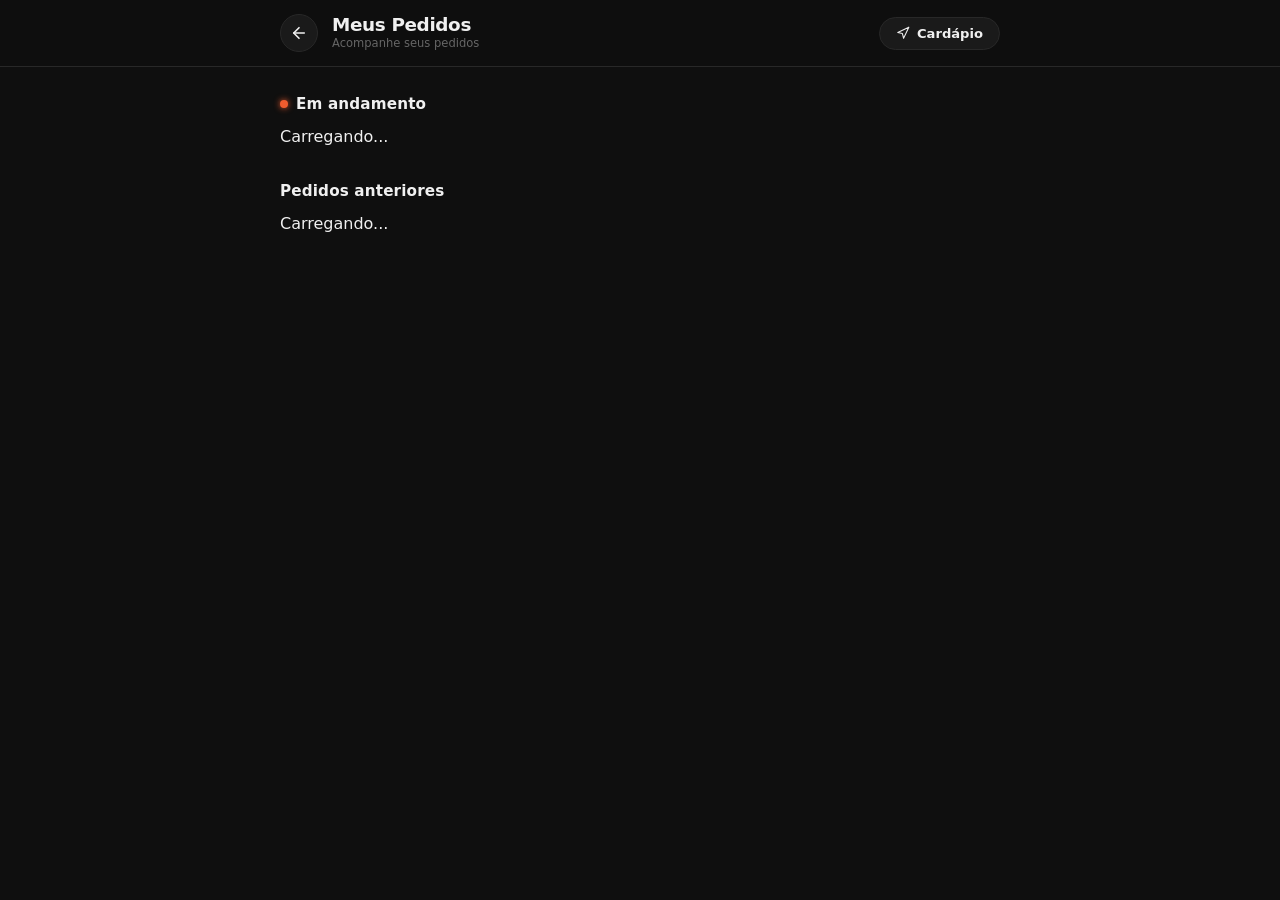
<file: historicopedido/historicopedido.html>
<!DOCTYPE html>
<html lang="pt-BR">
<head>
  <meta charset="UTF-8" />
  <meta name="viewport" content="width=device-width, initial-scale=1.0" />
  <title>Meus Pedidos</title>
  <link rel="stylesheet" href="historicopedido.css" />
</head>
<body>

  <!-- ── Cabeçalho fixo ── -->
  <header class="site-header" role="banner">
    <div class="header-inner">
      <div class="header-left">
        <button class="btn-back" id="btnBack" aria-label="Voltar">
          <svg viewBox="0 0 24 24" fill="none" stroke-width="2.2" stroke-linecap="round" stroke-linejoin="round" aria-hidden="true">
            <line x1="19" y1="12" x2="5" y2="12"/>
            <polyline points="12 19 5 12 12 5"/>
          </svg>
        </button>
        <div class="header-brand">
          <h1 class="header-title">Meus Pedidos</h1>
          <p class="header-subtitle">Acompanhe seus pedidos</p>
        </div>
      </div>
      <nav class="header-nav" aria-label="Navegação principal">
        <a href="#" class="btn-cardapio" id="btnCardapio">
          <svg viewBox="0 0 24 24" fill="none" stroke-width="1.8" stroke-linecap="round" stroke-linejoin="round" aria-hidden="true">
            <path d="M3 11l19-9-9 19-2-8-8-2z"/>
          </svg>
          Cardápio
        </a>
      </nav>
    </div>
  </header>

  <!-- ── Conteúdo principal ── -->
  <main class="main-content" id="mainContent">

    <!-- Seção: Em andamento -->
    <section class="orders-section" aria-labelledby="sectionActive">
      <h2 class="section-title" id="sectionActive">
        <span class="dot dot--active" aria-hidden="true"></span>
        Em andamento
      </h2>

      <ul class="orders-list" id="activeList" role="list">
        <!-- Preenchido via JS -->
      </ul>
    </section>

    <!-- Seção: Pedidos anteriores -->
    <section class="orders-section" aria-labelledby="sectionPast">
      <h2 class="section-title" id="sectionPast">Pedidos anteriores</h2>

      <ul class="orders-list" id="pastList" role="list">
        <!-- Preenchido via JS -->
      </ul>
    </section>

  </main>

  <script src="historicopedido.js"></script>
  <script>
    document.addEventListener('DOMContentLoaded', function() {
      const btnBack = document.getElementById('btnBack');
      const btnCardapio = document.getElementById('btnCardapio');
      
      if (btnBack) {
        btnBack.addEventListener('click', function() {
          window.history.back();
        });
      }
      
      if (btnCardapio) {
        btnCardapio.addEventListener('click', function(e) {
          e.preventDefault();
          window.location.href = '../cardapio/cardapio.html';
        });
      }
    });
  </script>

</body>
</html>
</file>
<file: historicopedido/historicopedido.css>
/* ═══════════════════════════════════════════
   PROFIT BRAIN DELIVERY — Meus Pedidos
   ═══════════════════════════════════════════ */

/* ── Variáveis ── */
:root {
  --bg:           #0f0f0f;
  --bg-card:      #1a1a1a;
  --bg-card-hover:#1f1f1f;
  --border:       #282828;
  --orange:       #f05c2e;
  --orange-hover: #d94d20;
  --green:        #2ecc8f;
  --blue-badge:   #1e3a5f;
  --blue-text:    #5badf0;
  --text:         #f0f0f0;
  --muted:        #666;
  --muted-light:  #999;
  --radius-card:  16px;
  --radius-btn:   999px;
  --font-display: 'Segoe UI', system-ui, sans-serif;
  --font-body:    'Segoe UI', system-ui, sans-serif;
}

/* ── Reset ── */
*, *::before, *::after { box-sizing: border-box; margin: 0; padding: 0; }

/* ── Body ── */
body {
  background: var(--bg);
  font-family: var(--font-body);
  color: var(--text);
  min-height: 100vh;
  padding-bottom: 48px;
}

/* ════════════════════════════════════════════
   HEADER
   ════════════════════════════════════════════ */
.site-header {
  position: sticky;
  top: 0;
  z-index: 50;
  background: rgba(15,15,15,0.92);
  backdrop-filter: blur(12px);
  -webkit-backdrop-filter: blur(12px);
  border-bottom: 1px solid var(--border);
}

.header-inner {
  display: flex;
  align-items: center;
  justify-content: space-between;
  max-width: 760px;
  margin: 0 auto;
  padding: 14px 20px;
}

.header-left {
  display: flex;
  align-items: center;
  gap: 14px;
}

/* Botão voltar */
.btn-back {
  width: 38px;
  height: 38px;
  border-radius: 50%;
  background: var(--bg-card);
  border: 1px solid var(--border);
  color: var(--text);
  display: flex;
  align-items: center;
  justify-content: center;
  cursor: pointer;
  transition: background .2s, border-color .2s, transform .15s;
  flex-shrink: 0;
}

.btn-back:hover {
  background: #242424;
  border-color: #3a3a3a;
  transform: translateX(-2px);
}

.btn-back svg { width: 18px; height: 18px; stroke: var(--text); }

.header-brand { display: flex; flex-direction: column; gap: 2px; }

.header-title {
  font-family: var(--font-display);
  font-size: 1.15rem;
  font-weight: 800;
  letter-spacing: -.02em;
  line-height: 1;
}

.header-subtitle {
  font-size: .72rem;
  color: var(--muted);
  font-weight: 400;
}

/* Botão cardápio */
.btn-cardapio {
  display: inline-flex;
  align-items: center;
  gap: 7px;
  padding: 8px 16px;
  border-radius: var(--radius-btn);
  background: var(--bg-card);
  border: 1px solid var(--border);
  color: var(--text);
  font-family: var(--font-body);
  font-size: .82rem;
  font-weight: 600;
  text-decoration: none;
  transition: background .2s, border-color .2s, color .2s;
}

.btn-cardapio:hover {
  background: #242424;
  border-color: #3a3a3a;
  color: #fff;
}

.btn-cardapio svg { width: 14px; height: 14px; stroke: currentColor; }

/* ════════════════════════════════════════════
   LAYOUT PRINCIPAL
   ════════════════════════════════════════════ */
.main-content {
  max-width: 760px;
  margin: 0 auto;
  padding: 28px 20px 0;
  display: flex;
  flex-direction: column;
  gap: 36px;
}

/* ── Seção ── */
.orders-section { display: flex; flex-direction: column; gap: 14px; }

.section-title {
  font-family: var(--font-display);
  font-size: .95rem;
  font-weight: 700;
  letter-spacing: .01em;
  display: flex;
  align-items: center;
  gap: 8px;
  color: var(--text);
}

.dot {
  width: 8px;
  height: 8px;
  border-radius: 50%;
  flex-shrink: 0;
}

.dot--active {
  background: var(--orange);
  box-shadow: 0 0 6px var(--orange);
  animation: pulse 2s infinite;
}

@keyframes pulse {
  0%, 100% { opacity: 1; transform: scale(1); }
  50%       { opacity: .6; transform: scale(1.3); }
}

/* ── Lista ── */
.orders-list {
  list-style: none;
  display: flex;
  flex-direction: column;
  gap: 12px;
}

/* ════════════════════════════════════════════
   CARD DE PEDIDO
   ════════════════════════════════════════════ */
.order-card {
  background: var(--bg-card);
  border: 1px solid var(--border);
  border-radius: var(--radius-card);
  padding: 18px 20px;
  display: flex;
  flex-direction: column;
  gap: 14px;
  transition: background .2s, border-color .2s, transform .2s;
  animation: slideUp .4s ease both;
}

.order-card:hover {
  background: var(--bg-card-hover);
  border-color: #333;
  transform: translateY(-1px);
}

/* Animação escalonada via JS (--i definido inline) */
.order-card { animation-delay: calc(var(--i, 0) * 80ms); }

@keyframes slideUp {
  from { opacity: 0; transform: translateY(16px); }
  to   { opacity: 1; transform: translateY(0); }
}

/* ── Topo do card ── */
.card-top {
  display: flex;
  align-items: flex-start;
  justify-content: space-between;
  gap: 12px;
}

.card-id {
  font-family: var(--font-display);
  font-size: 1rem;
  font-weight: 700;
  display: flex;
  align-items: center;
  gap: 6px;
}

.card-id .dot { width: 7px; height: 7px; }

.card-date {
  font-size: .78rem;
  color: var(--muted-light);
  margin-top: 3px;
}

/* Badge de status */
.badge {
  display: inline-flex;
  align-items: center;
  gap: 6px;
  padding: 5px 12px;
  border-radius: var(--radius-btn);
  font-size: .75rem;
  font-weight: 600;
  white-space: nowrap;
  flex-shrink: 0;
}

.badge svg { width: 13px; height: 13px; stroke: currentColor; }

.badge--active {
  background: var(--blue-badge);
  color: var(--blue-text);
  border: 1px solid rgba(91,173,240,0.2);
}

.badge--done {
  background: transparent;
  color: var(--muted-light);
  border: 1px solid var(--border);
}

/* ── Fotos dos itens ── */
.card-photos {
  display: flex;
  gap: 6px;
}

.card-photo {
  width: 52px;
  height: 52px;
  border-radius: 10px;
  object-fit: cover;
  background: #2a2a2a;
  border: 1px solid var(--border);
  display: flex;
  align-items: center;
  justify-content: center;
  color: var(--muted);
  font-size: .65rem;
  overflow: hidden;
  flex-shrink: 0;
}

.card-photo img {
  width: 100%;
  height: 100%;
  object-fit: cover;
  border-radius: inherit;
}

/* ── Descrição dos itens ── */
.card-desc {
  font-size: .84rem;
  color: var(--muted-light);
  line-height: 1.5;
}

/* ── Rodapé do card ── */
.card-footer {
  display: flex;
  align-items: center;
  justify-content: space-between;
  padding-top: 10px;
  border-top: 1px solid var(--border);
}

.card-total-label {
  font-size: .72rem;
  color: var(--muted);
  margin-bottom: 2px;
}

.card-total-value {
  font-family: var(--font-display);
  font-size: 1.05rem;
  font-weight: 700;
  color: var(--text);
}

.card-actions {
  display: flex;
  align-items: center;
  gap: 10px;
}

/* Botão telefone */
.btn-phone {
  width: 36px;
  height: 36px;
  border-radius: 50%;
  background: transparent;
  border: 1px solid var(--border);
  color: var(--muted-light);
  display: flex;
  align-items: center;
  justify-content: center;
  cursor: pointer;
  transition: border-color .2s, color .2s;
}

.btn-phone:hover { border-color: #444; color: var(--text); }
.btn-phone svg { width: 15px; height: 15px; stroke: currentColor; }

/* Badge tempo */
.badge-time {
  padding: 5px 12px;
  border-radius: var(--radius-btn);
  border: 1px solid var(--border);
  font-size: .78rem;
  font-weight: 600;
  color: var(--muted-light);
  background: transparent;
}

/* Botão repetir */
.btn-repeat {
  padding: 8px 18px;
  border-radius: var(--radius-btn);
  background: var(--orange);
  color: #fff;
  border: none;
  font-family: var(--font-body);
  font-size: .82rem;
  font-weight: 700;
  cursor: pointer;
  transition: background .2s, transform .15s;
}

.btn-repeat:hover {
  background: var(--orange-hover);
  transform: translateY(-1px);
}

.btn-repeat:active { transform: scale(.97); }

/* ════════════════════════════════════════════
   RESPONSIVIDADE
   ════════════════════════════════════════════ */
@media (max-width: 480px) {
  .header-inner { padding: 12px 16px; }
  .main-content { padding: 20px 16px 0; }
  .card-top { flex-wrap: wrap; }
  .card-total-value { font-size: .95rem; }
}
</file>
